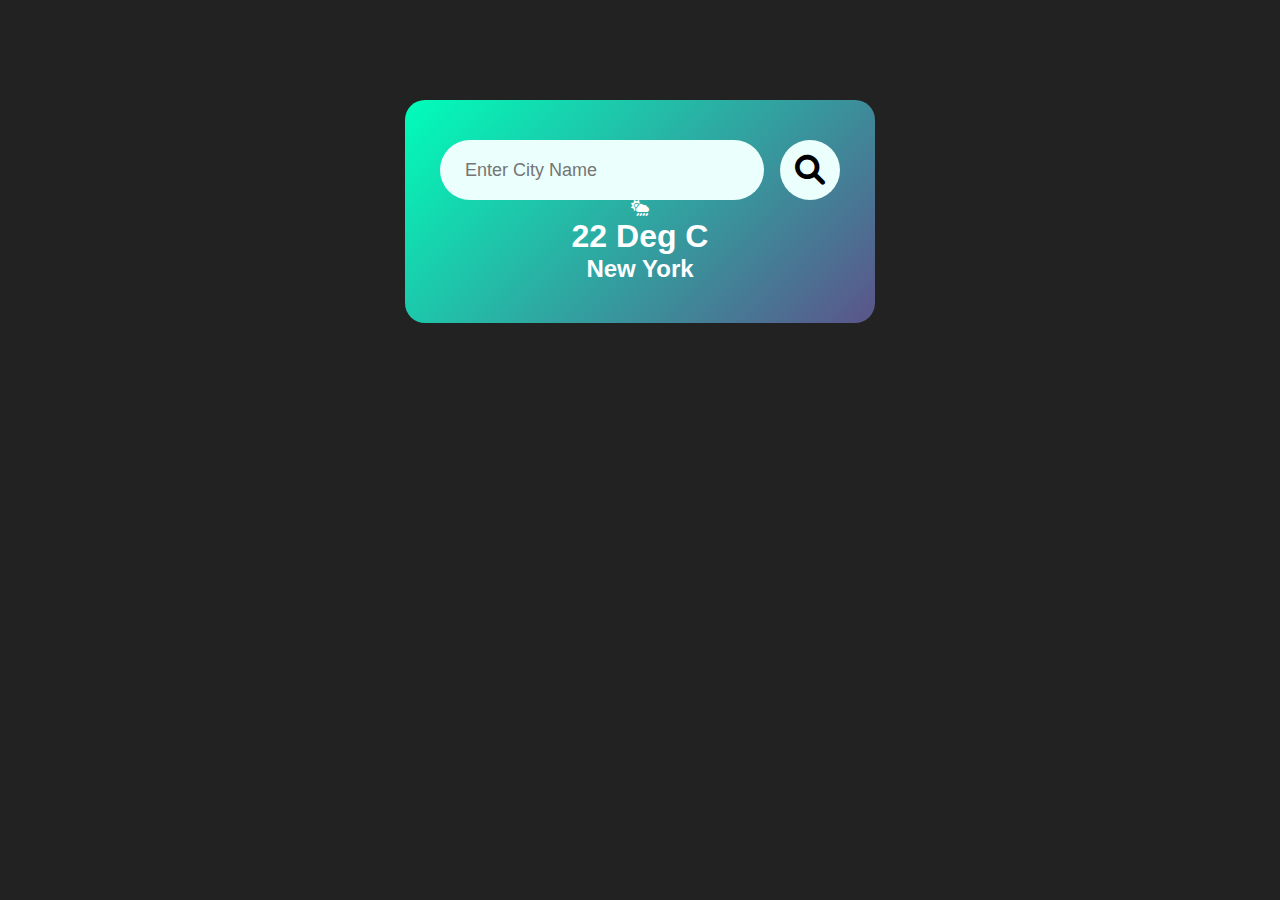
<file: index.html>
<!DOCTYPE html>
<html>
    <head>
        <meta name="viewport" content="width=device-width, initial-scale=1.0">
        <title>Weather App</title>
        <link rel="stylesheet" href="style.css"/>
        <link href="https://cdnjs.cloudflare.com/ajax/libs/font-awesome/6.0.0-beta3/css/all.min.css" rel="stylesheet">
    </head>
    <body>
       <div class="card">
        <div class="search">
            <input type="text" placeholder="Enter City Name" spellcheck="false">
            <button>
                <i class="fa-solid fa-magnifying-glass"></i>
            </button>
        </div>
        <div class="weather">
            <i class="fa-solid fa-cloud-sun-rain"></i>
            <h1>22 Deg C</h1>
            <h2>New York</h2>

        </div>
       </div>
    </body>
</html>
</file>
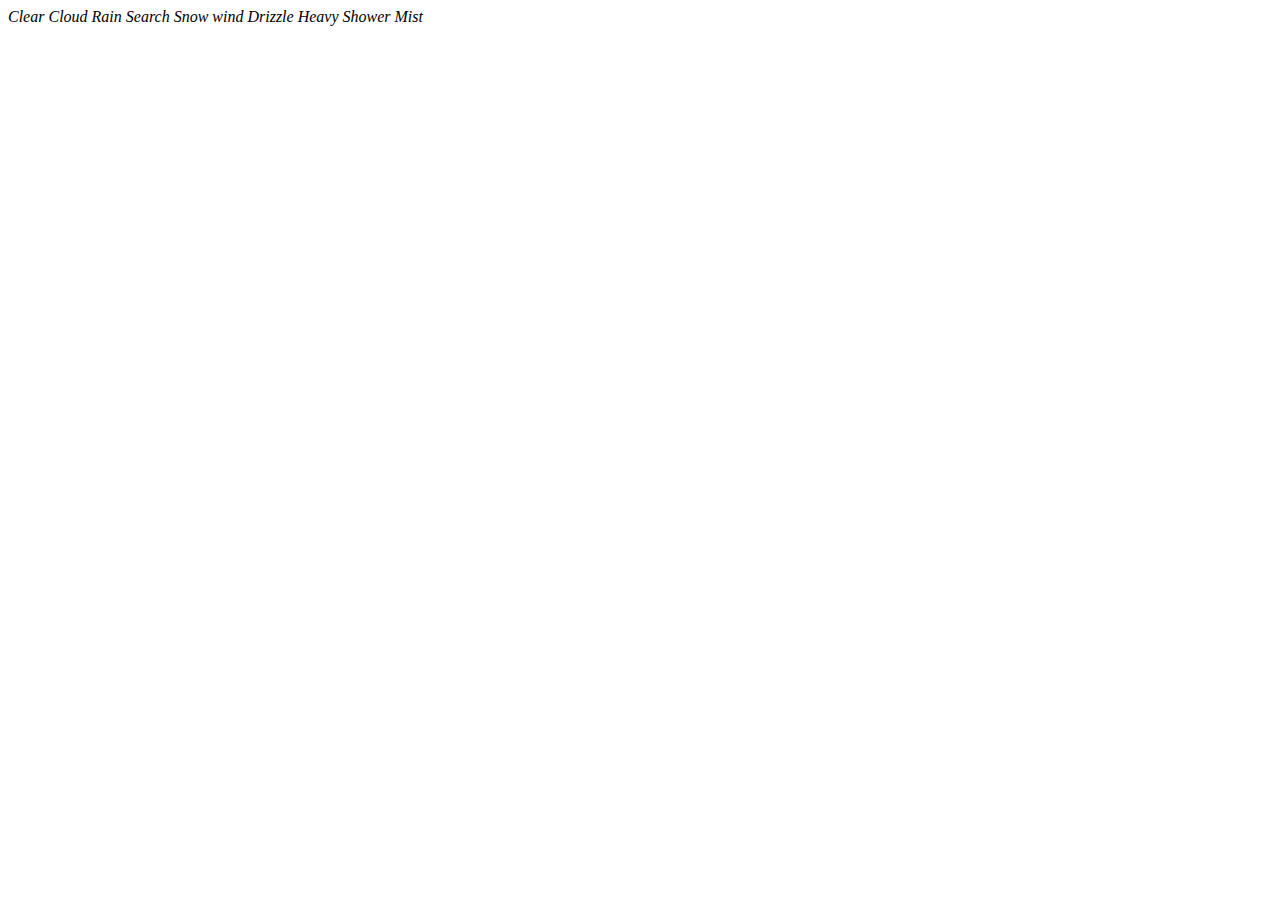
<file: images.html>
<body>
    <i class="fa-solid fa-sun">Clear</i>
    <i class="fa-solid fa-cloud-sun">Cloud</i>
    <i class="fa-solid fa-cloud-sun-rain">Rain</i>
    <i class="fa-solid fa-magnifying-glass">Search</i>
    <i class="fa-solid fa-snowflake">Snow</i>
    <i class="fa-solid fa-wind">wind</i>
    <i class="fa-solid fa-droplet">Drizzle</i>
    <i class="fa-solid fa-cloud-showers-heavy">Heavy Shower</i>
    <i class="fa-solid fa-bahai">Mist</i>
</body>
</file>
<file: style.css>
*{
    margin: 0;
    padding: 0;
    font-family: 'Poppins', sans-serif;
    box-sizing: border-box;
}

body{
    background: #222;
}

.card{
    width: 90%;
    max-width: 470px;
    background: linear-gradient(135deg, #00feba, #5b548a);
    color: #fff;
    margin: 100px auto 0;
    padding: 40px 35px;
    border-radius: 20px;
    text-align: center;
}

.search{
    width: 100%;
    display: flex;
    justify-content: space-between;
    align-items: center;
}

.search input{
    border: 0;
    outline: 0;
    background: #ebfffc;
    color: #555;
    padding: 10px 25px;
    margin-right: 16px;
    border-radius: 30px;
    height: 60px;
    flex: 1;
    font-size: 18px;
}

.search button{
    border: 0;
    outline: 0;
    background: #ebfffc;
    border-radius: 50%;
    height: 60px;
    width: 60px;
    cursor: pointer;
}

.search button i{
    font-size: 30px;
}
</file>
